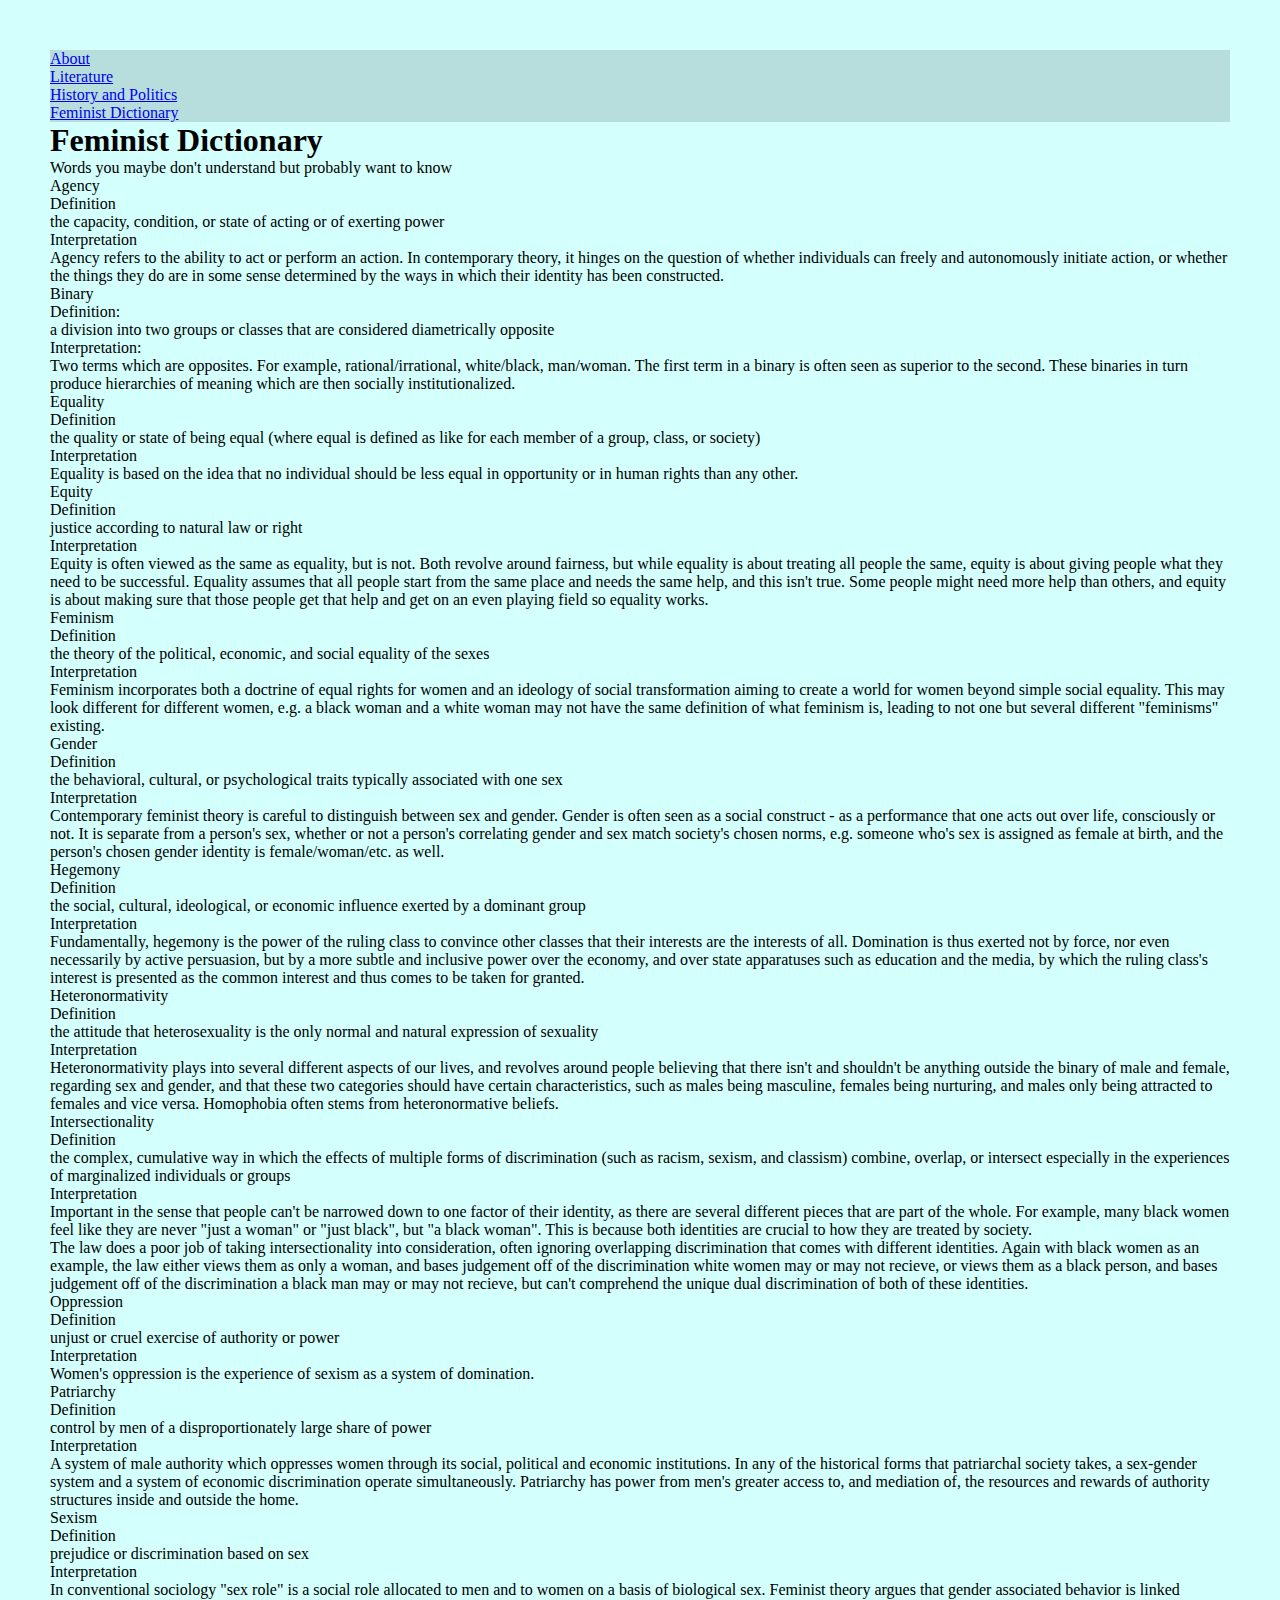
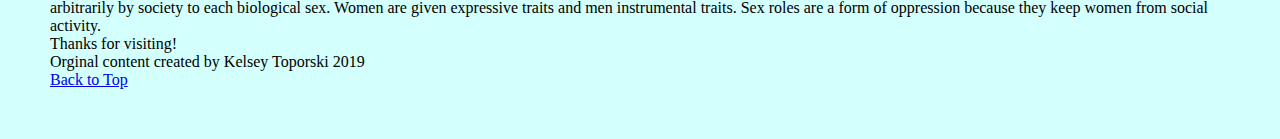
<file: femdict.html>
<!DOCTYPE html>
<html lang="en">
<head>
  <meta charset="UTF-8">

  <meta name="viewport" content="width=device-width, initial-scale=1.0">

  <!-- connects to the stylesheets -->
  <link rel="stylesheet" href="css/reset.css">
  <link rel="stylesheet" href="css/style.css">

  <!-- connect to a Google font -->  
  <!-- connect to a Font Aweseom font -->
  <!-- connect to a favicon -->

  <title>Women's Web - Dictionary</title>
</head>

<body>
  <header>
    <nav>
        <ul>
          <li><a href="index.html">About</a></li>
          <li><a href="literature.html">Literature</a></li>
          <li><a href="history.html">History and Politics</a></li>
          <li><a href="femdict.html">Feminist Dictionary</a></li>
        </ul>
    </nav>
      <!-- definitions from meriam webster -->
      <!-- interpretations from
            The Dictionary of Feminist Theory - Maggie Humm,
            Key Concepts In Post-Colonial Studies - Ashcroft, Bill, Gareth Griffiths, and Helen Tiffin,
            or myself -->
      <!-- interpretation of equity from https://everydayfeminism.com/2014/09/equality-is-not-enough/ -->

    <h1>Feminist Dictionary</h1>
    Words you maybe don't understand but probably want to know

  </header>

  <main>
  

      <!-- definitions from meriam webster -->
      <!-- interpretations from
            The Dictionary of Feminist Theory - Maggie Humm,
            Key Concepts In Post-Colonial Studies - Ashcroft, Bill, Gareth Griffiths, and Helen Tiffin,
            or myself -->
      <!-- interpretation of equity from https://everydayfeminism.com/2014/09/equality-is-not-enough/ -->

      <dl>
        <dt>Agency</dt>
        <dd>Definition
          <p>
            the capacity, condition, or state of acting or of exerting power
          </p>
        <dd>Interpretation
          <p>
            Agency refers to the ability to act or perform an action. In contemporary theory, it hinges on the question of whether individuals can freely and autonomously initiate action, or whether the things they do are in some sense determined by the ways in which their identity has been constructed.
          </p>

        
        <dt>Binary</dt>
        <dd>Definition:
          <p>
            a division into two groups or classes that are considered diametrically opposite
          </p></dd>
        <dd>Interpretation:
          <p>
            Two terms which are opposites. For example, rational/irrational, white/black, man/woman. The first term in a binary is often seen as superior to the second. These binaries in turn produce hierarchies of meaning which are then socially institutionalized.
          </p></dd>
        
          
        <dt>Equality</dt>
        <dd>Definition
          <p>
            the quality or state of being equal (where equal is defined as like for each member of a group, class, or society)
          </p></dd>
        <dd>Interpretation
          <p>
            Equality is based on the idea that no individual should be less equal in opportunity or in human rights than any other.
          </p></dd>
        
          
        <dt>Equity</dt>
        <dd>Definition
          <p>
            justice according to natural law or right
          </p></dd>
        <dd>Interpretation
          <p>
            Equity is often viewed as the same as equality, but is not. Both revolve around fairness, but while equality is about treating all people the same, equity is about giving people what they need to be successful. Equality assumes that all people start from the same place and needs the same help, and this isn't true. Some people might need more help than others, and equity is about making sure that those people get that help and get on an even playing field so equality works.
          </p></dd>
        
          
        <dt>Feminism</dt>
        <dd>Definition
          <p>
            the theory of the political, economic, and social equality of the sexes
          </p></dd>
        <dd>Interpretation
          <p>
            Feminism incorporates both a doctrine of equal rights for women and an ideology of social transformation aiming to create a world for women beyond simple social equality. This may look different for different women, e.g. a black woman and a white woman may not have the same definition of what feminism is, leading to not one but several different "feminisms" existing.
          </p></dd>
       
          
        <dt>Gender</dt>
        <dd>Definition
          <p>
            the behavioral, cultural, or psychological traits typically associated with one sex
          </p></dd>
        <dd>Interpretation
          <p>
            Contemporary feminist theory is careful to distinguish between sex and gender. Gender is often seen as a social construct - as a performance that one acts out over life, consciously or not. It is separate from a person's sex, whether or not a person's correlating gender and sex match society's chosen norms, e.g. someone who's sex is assigned as female at birth, and the person's chosen gender identity is female/woman/etc. as well.
          </p></dd>
        
          
        <dt>Hegemony</dt>
        <dd>Definition
          <p>
            the social, cultural, ideological, or economic influence exerted by a dominant group
          </p></dd>
        <dd>Interpretation
          <p>
            Fundamentally, hegemony is the power of the ruling class to convince other classes that their interests are the interests of all.  Domination is thus exerted not by force, nor even necessarily by active persuasion, but by a more subtle and inclusive power over the economy, and over state apparatuses such as education and the media, by which the ruling class's interest is presented as the common interest and thus comes to be taken for granted.
          </p></dd>
       
          
        <dt>Heteronormativity</dt>
        <dd>Definition
          <p>
            the attitude that heterosexuality is the only normal and natural expression of sexuality
          </p></dd>
        <dd>Interpretation
          <p>
            Heteronormativity plays into several different aspects of our lives, and revolves around people believing that there isn't and shouldn't be anything outside the binary of male and female, regarding sex and gender, and that these two categories should have certain characteristics, such as males being masculine, females being nurturing, and males only being attracted to females and vice versa. Homophobia often stems from heteronormative beliefs.
          </p></dd>
        
          
        <dt>Intersectionality</dt>
        <dd>Definition
          <p>
            the complex, cumulative way in which the effects of multiple forms of discrimination (such as racism, sexism, and classism) combine, overlap, or intersect especially in the experiences of marginalized individuals or groups
          </p></dd>
        <dd>Interpretation
          <p>
            Important in the sense that people can't be narrowed down to one factor of their identity, as there are several different pieces that are part of the whole. For example, many black women feel like they are never "just a woman" or "just black", but "a black woman". This is because both identities are crucial to how they are treated by society.
          </p>
          <p>
            The law does a poor job of taking intersectionality into consideration, often ignoring overlapping discrimination that comes with different identities. Again with black women as an example, the law either views them as only a woman, and bases judgement off of the discrimination white women may or may not recieve, or views them as a black person, and bases judgement off of the discrimination a black man may or may not recieve, but can't comprehend the unique dual discrimination of both of these identities.
          </p></dd>
           
          
        <dt>Oppression</dt>
        <dd>Definition
          <p>
            unjust or cruel exercise of authority or power
          </p></dd>
        <dd>Interpretation
          <p>
            Women's oppression is the experience of sexism as a system of domination.
          </p></dd>
       
          
        <dt>Patriarchy</dt>
        <dd>Definition
          <p>
            control by men of a disproportionately large share of power
          </p></dd>
        <dd>Interpretation
          <p>
            A system of male authority which oppresses women through its social, political and economic institutions. In any of the historical forms that patriarchal society takes, a sex-gender system and a system of economic discrimination operate simultaneously. Patriarchy has power from men's greater access to, and mediation of, the resources and rewards of authority structures inside and outside the home.
          </p></dd>
             
          
        <dt>Sexism</dt>
        <dd>Definition
          <p>
            prejudice or discrimination based on sex
          </p></dd>
        <dd>Interpretation
          <p>
            In conventional sociology "sex role" is a social role allocated to men and to women on a basis of biological sex. Feminist theory argues that gender associated behavior is linked arbitrarily by society to each biological sex. Women are given expressive traits and men instrumental traits. Sex roles are a form of oppression because they keep women from social activity.
          </p></dd>
      </dl>

    </main>

    <footer>
      <p class="thanks">
        Thanks for visiting! <i class="far fa-grin"></i>
      </p>
      <p>Orginal content created by Kelsey Toporski 2019</p>

      <a href="#top" class="tops">Back to Top</a>
    </footer>

</body>
</html>
</file>
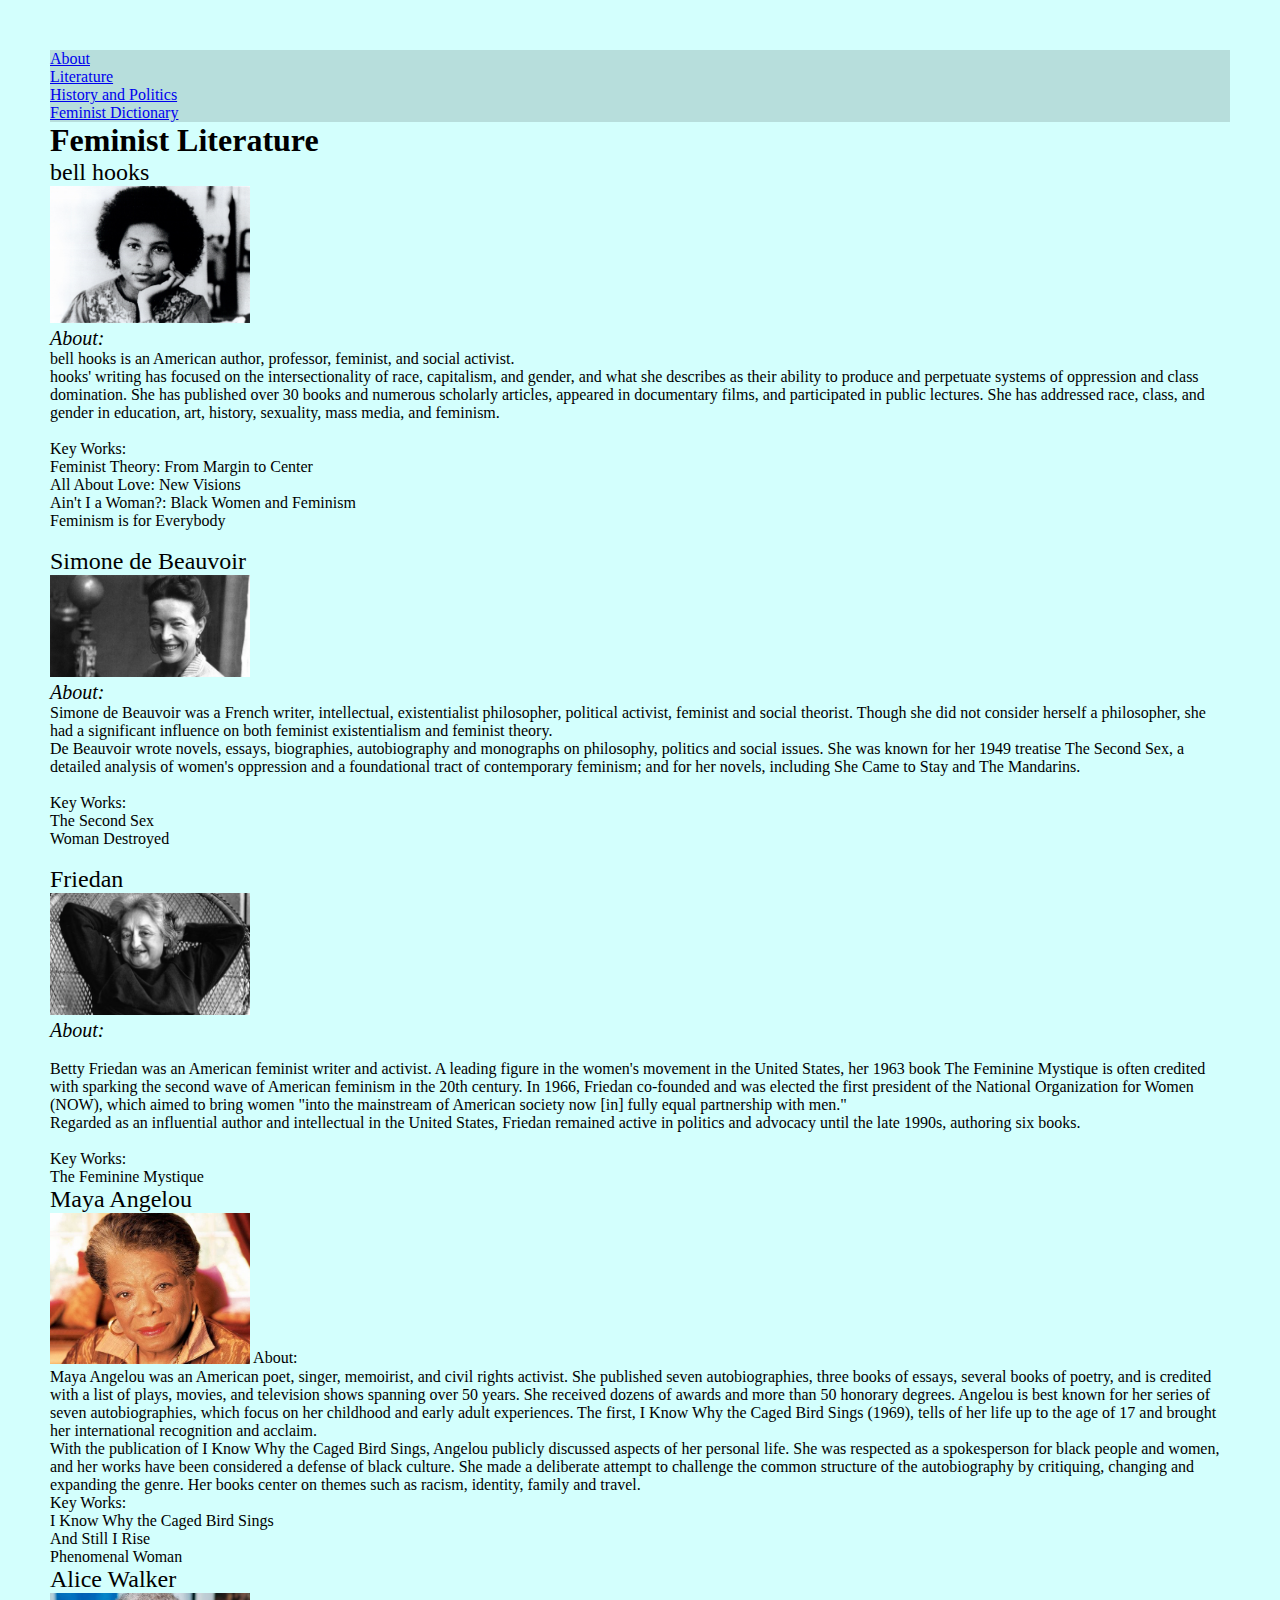
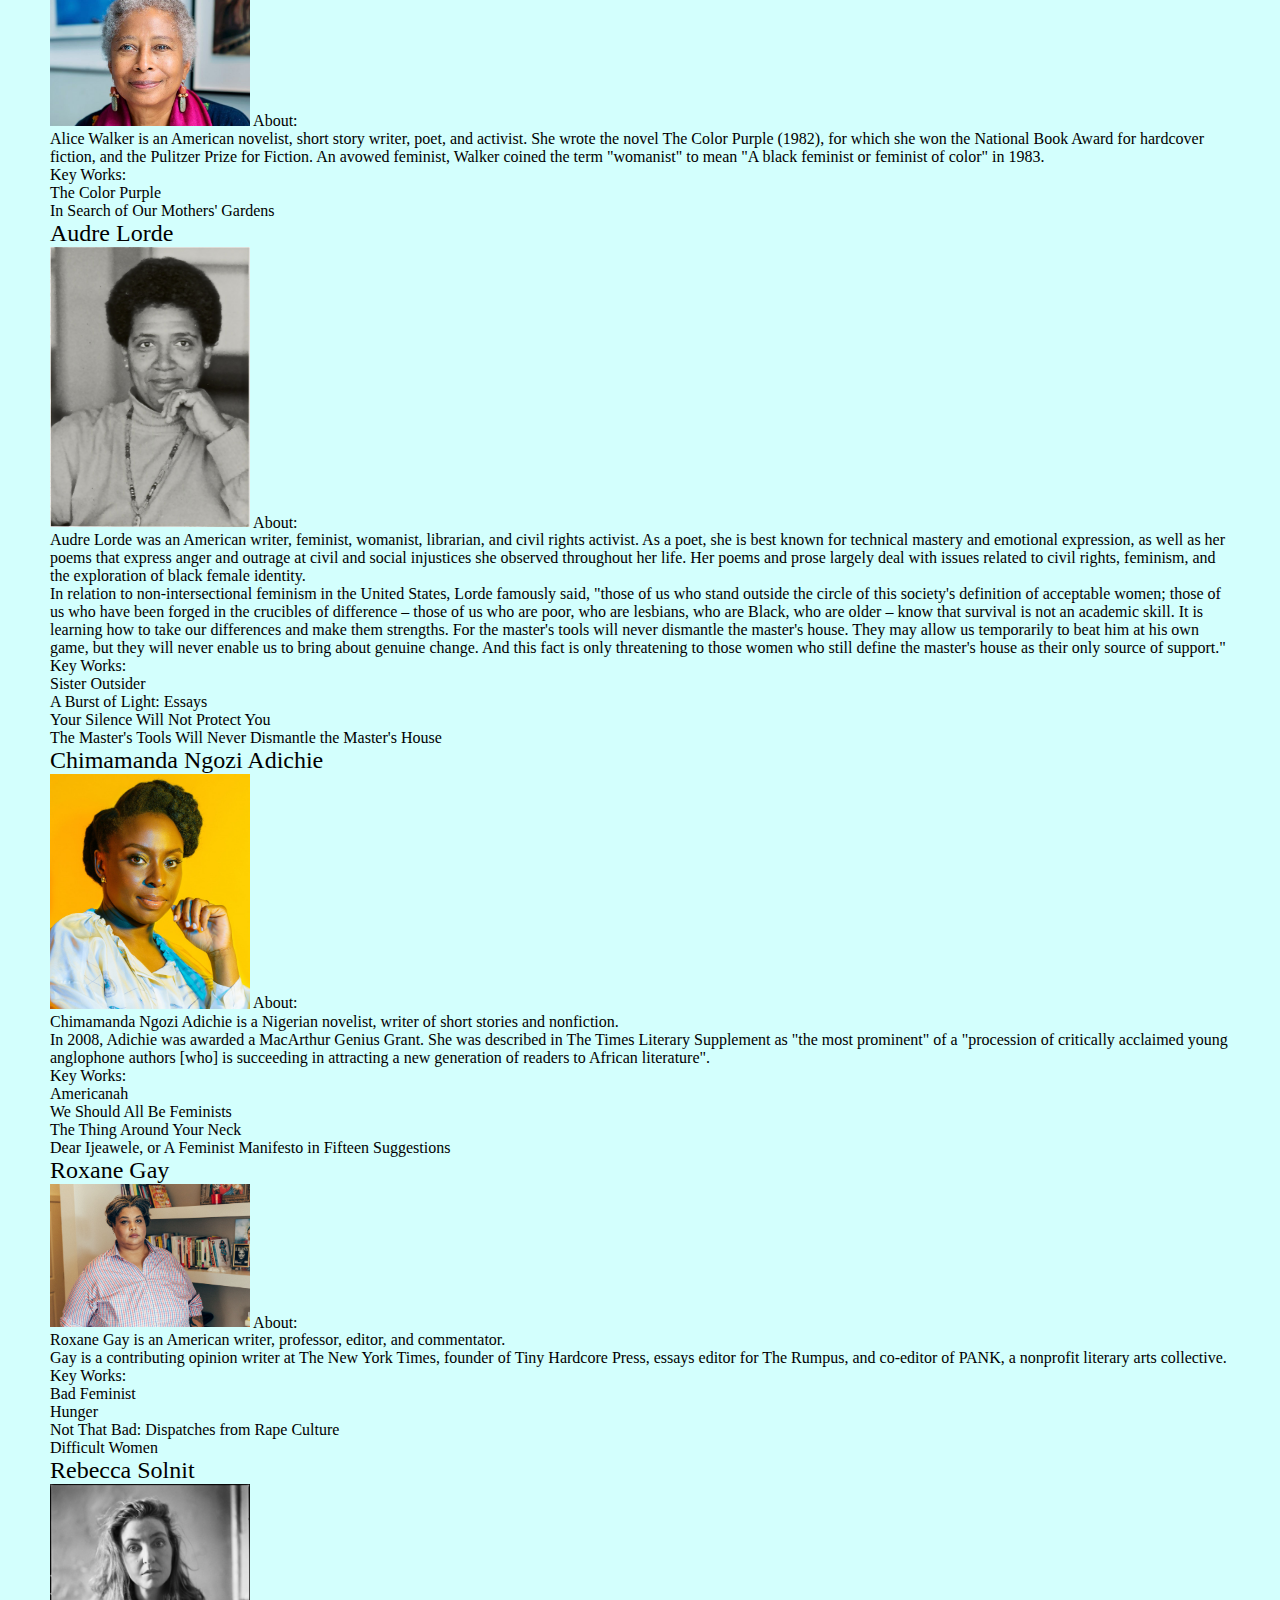
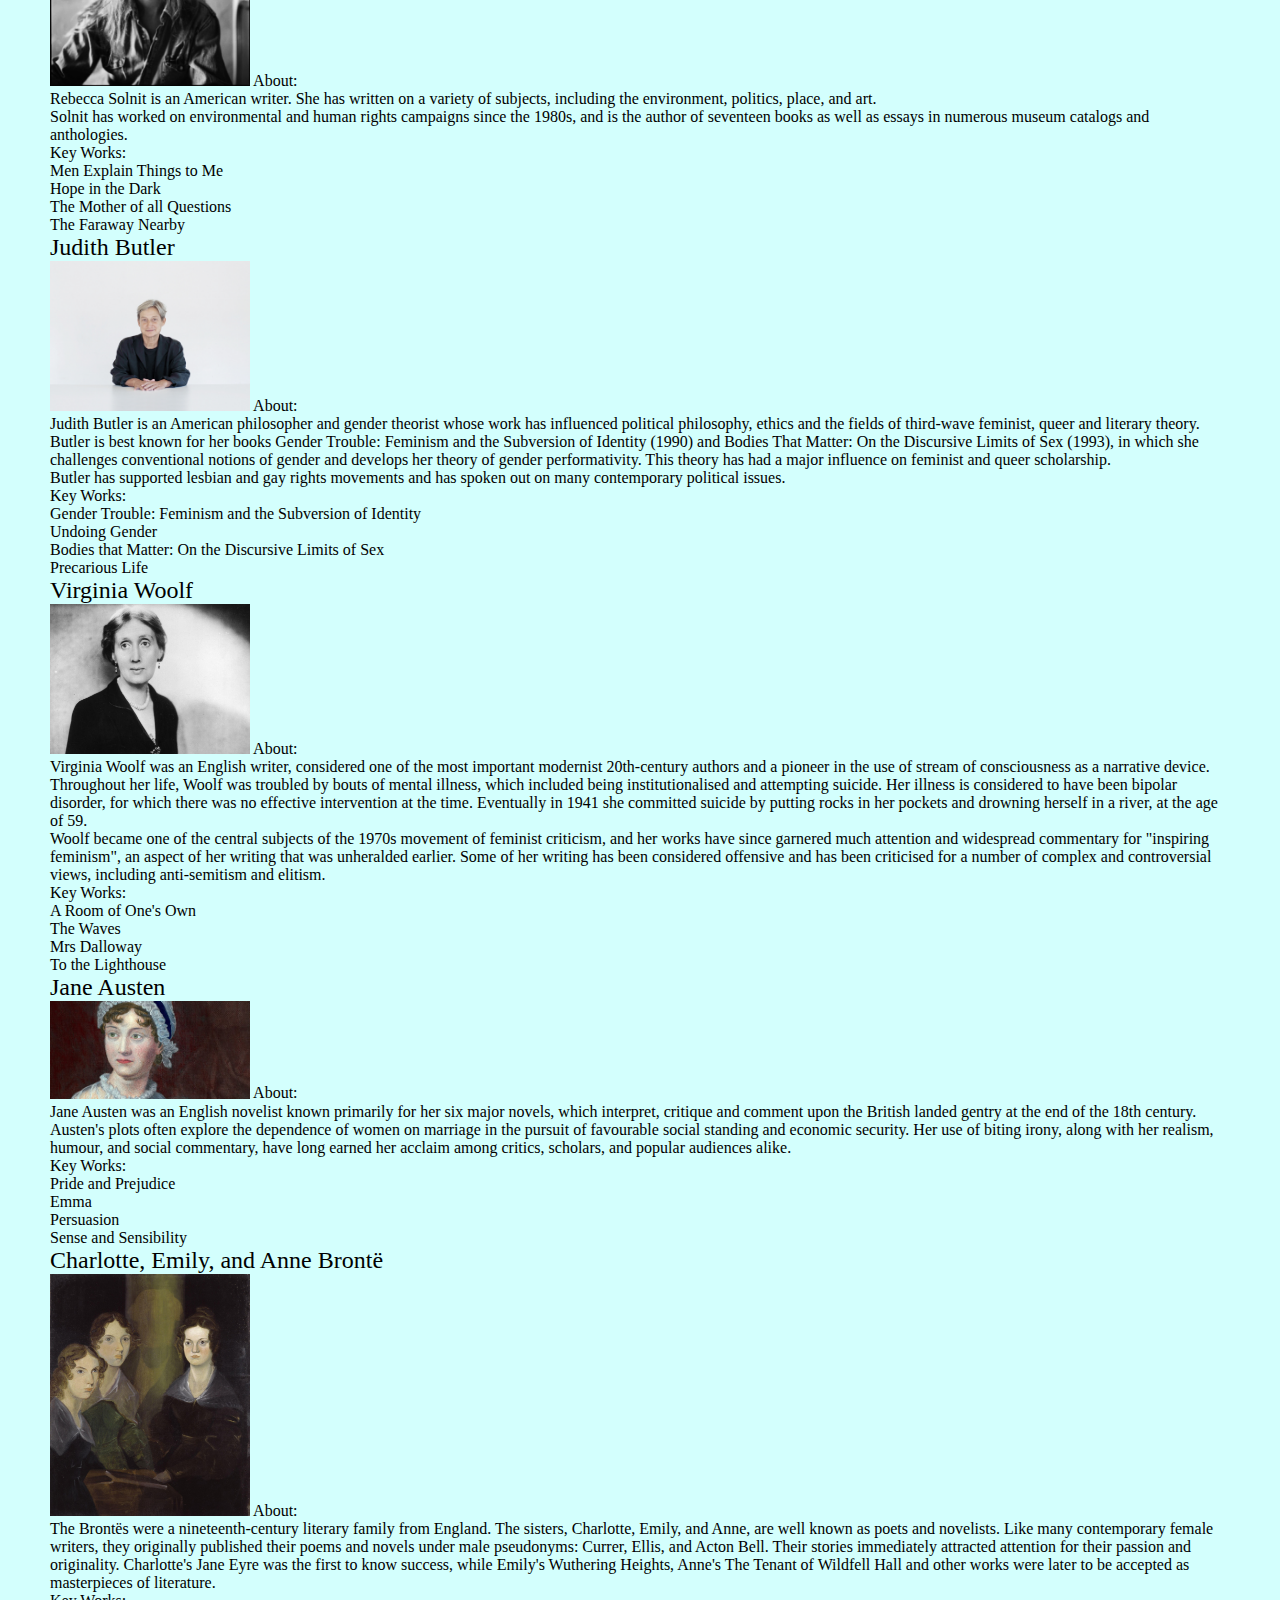
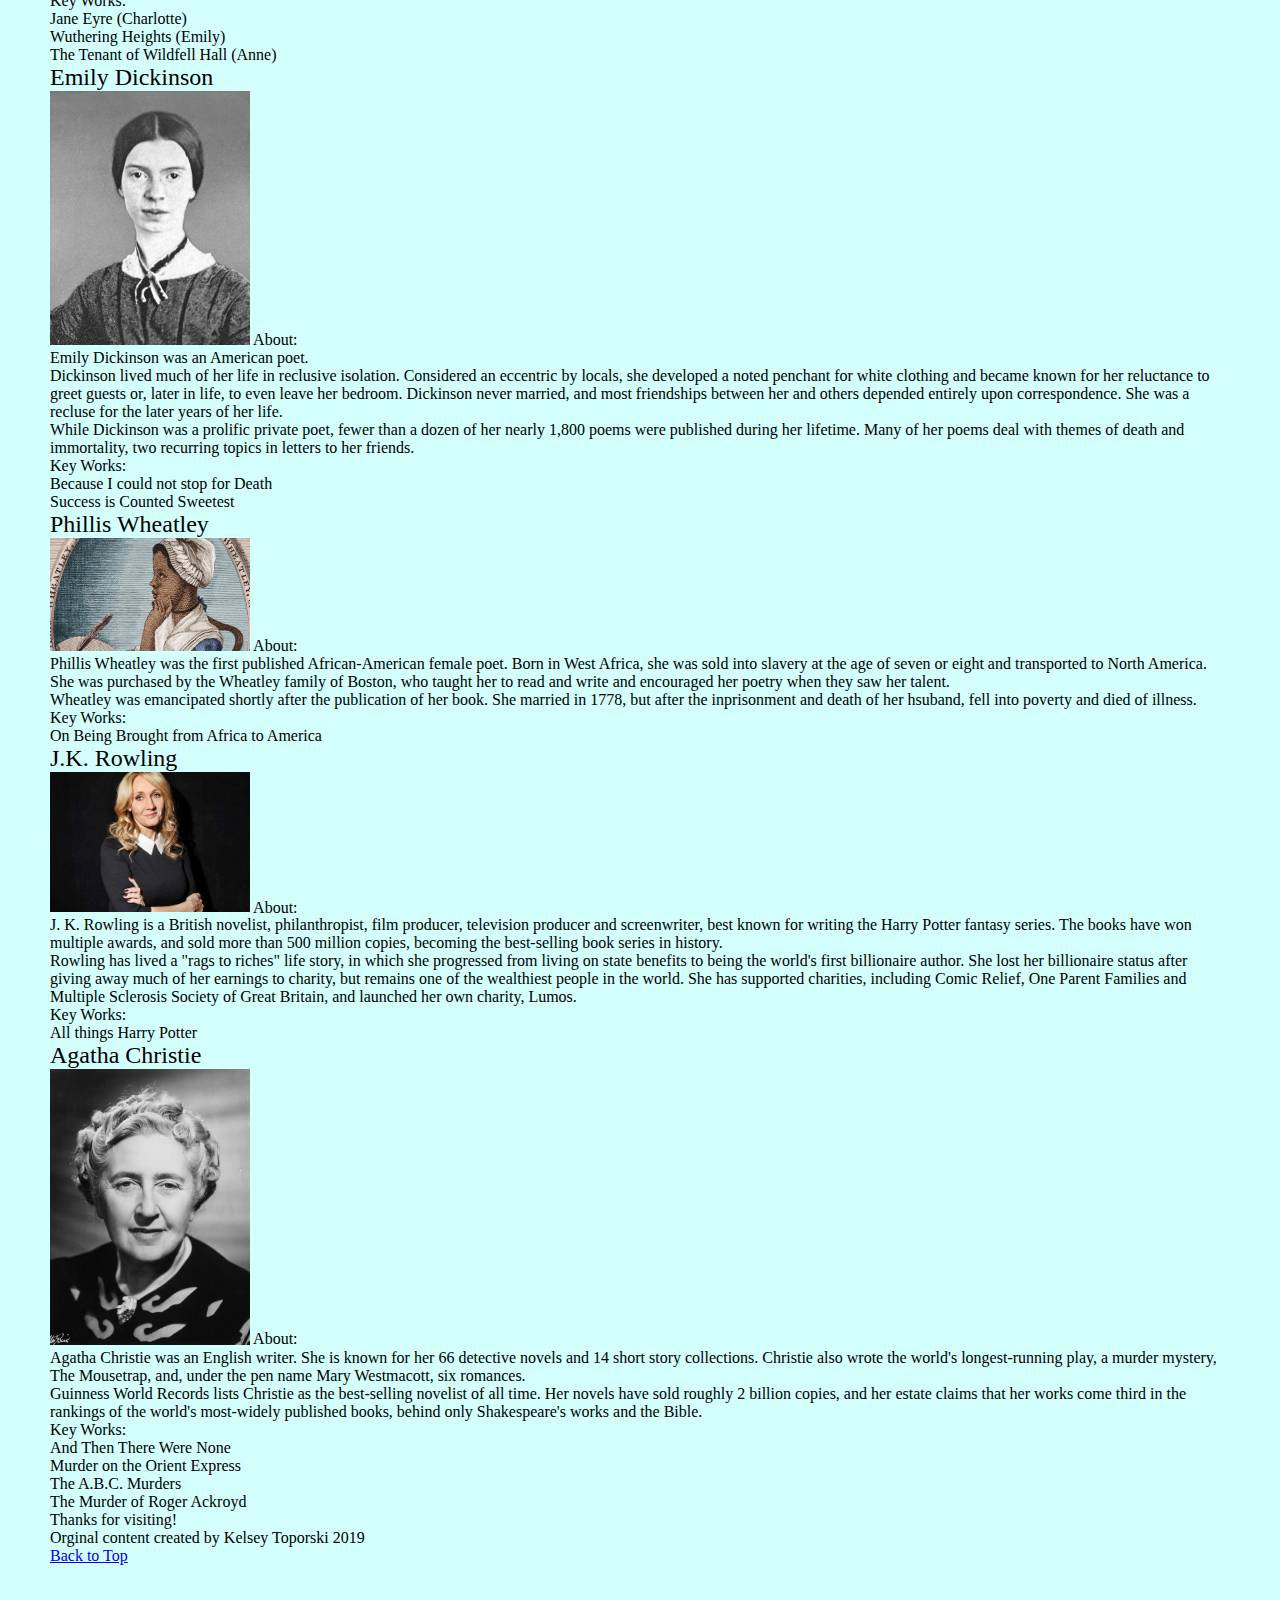
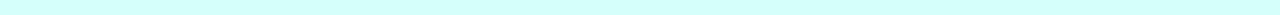
<file: literature.html>
<!DOCTYPE html>
<html lang="en">
<head>
  <meta charset="UTF-8">

  <meta name="viewport" content="width=device-width, initial-scale=1.0">

  <!-- connects to the stylesheets -->
  <link rel="stylesheet" href="css/reset.css">
  <link rel="stylesheet" href="css/style.css">

  <!-- connect to a Google font -->
  <!-- connect to a Font Aweseom font -->
  <!-- connect to a favicon -->

  <title>Women's Web - Literature</title>
</head>

<body>
  <a class= "skip" href= "#mainstuff" Skip to Main Content></a>
  <header>
    <nav>
        <ul>
          <li><a href="index.html">About</a></li>
          <li><a href="literature.html">Literature</a></li>
          <li><a href="history.html">History and Politics</a></li>
          <li><a href="femdict.html">Feminist Dictionary</a></li>
        </ul>
    </nav>
      <!-- definitions from meriam webster -->
      <!-- interpretations from
            The Dictionary of Feminist Theory - Maggie Humm,
            Key Concepts In Post-Colonial Studies - Ashcroft, Bill, Gareth Griffiths, and Helen Tiffin,
            or myself -->
      <!-- interpretation of equity from https://everydayfeminism.com/2014/09/equality-is-not-enough/ -->

    <h1>Feminist Literature</h1>
  </header>

  <main>

      <div>
      <h2>bell hooks</h2>
      <img src="images/bell_hooks.jpg"  width="200" alt="Image of bell hooks">
      <br>
      <h3>About:</h3>
        <p>
          bell hooks is an American author, professor, feminist, and social activist.
        </p>
        <p>
          hooks' writing has focused on the intersectionality of race, capitalism, and gender, and what she describes as their ability to produce and perpetuate systems of oppression and class domination. She has published over 30 books and numerous scholarly articles, appeared in documentary films, and participated in public lectures. She has addressed race, class, and gender in education, art, history, sexuality, mass media, and feminism.
        </p>
        <br>
      Key Works:
        <ul>
          <li>Feminist Theory: From Margin to Center</li>
          <li>All About Love: New Visions</li>
          <li>Ain't I a Woman?: Black Women and Feminism</li>
          <li>Feminism is for Everybody</li>
        </ul>
      </div>
      <br>
      <div>
      <h2>Simone de Beauvoir</h2>
      <img src="images/simone_db.jpg"  width="200" alt="Image of Simone de Beauvoir">
      <br>
      <h3>About:</h3>
        <p>
          Simone de Beauvoir was a French writer, intellectual, existentialist philosopher, political activist, feminist and social theorist. Though she did not consider herself a philosopher, she had a significant influence on both feminist existentialism and feminist theory.
        </p>
        <p>
          De Beauvoir wrote novels, essays, biographies, autobiography and monographs on philosophy, politics and social issues. She was known for her 1949 treatise The Second Sex, a detailed analysis of women's oppression and a foundational tract of contemporary feminism; and for her novels, including She Came to Stay and The Mandarins.
        </p>
      <br>
      Key Works:
        <ul>
          <li>The Second Sex</li>
          <li>Woman Destroyed</li>
        </ul>
      </div>
      <br>
      <div>
      <h2>Friedan</h2>
      <img src="images/betty_friedan.jpg"  width="200" alt="Image of Betty Friedan">
      <h3>About:</h3>
      <br>
        <p>
          Betty Friedan was an American feminist writer and activist. A leading figure in the women's movement in the United States, her 1963 book The Feminine Mystique is often credited with sparking the second wave of American feminism in the 20th century. In 1966, Friedan co-founded and was elected the first president of the National Organization for Women (NOW), which aimed to bring women "into the mainstream of American society now [in] fully equal partnership with men."
        </p>
        <p>
          Regarded as an influential author and intellectual in the United States, Friedan remained active in politics and advocacy until the late 1990s, authoring six books.
        </p>
        <br>
      Key Works:
        <ul>
          <li>The Feminine Mystique</li>
        </ul>
      </div>

      <div>
      <h2>Maya Angelou</h2>
      <img src="images/maya_angelou.jpg"  width="200" alt="Image of Maya Angelou">
      About:
        <p>
          Maya Angelou was an American poet, singer, memoirist, and civil rights activist. She published seven autobiographies, three books of essays, several books of poetry, and is credited with a list of plays, movies, and television shows spanning over 50 years. She received dozens of awards and more than 50 honorary degrees. Angelou is best known for her series of seven autobiographies, which focus on her childhood and early adult experiences. The first, I Know Why the Caged Bird Sings (1969), tells of her life up to the age of 17 and brought her international recognition and acclaim.
        </p>
        <p>
          With the publication of I Know Why the Caged Bird Sings, Angelou publicly discussed aspects of her personal life. She was respected as a spokesperson for black people and women, and her works have been considered a defense of black culture. She made a deliberate attempt to challenge the common structure of the autobiography by critiquing, changing and expanding the genre. Her books center on themes such as racism, identity, family and travel.
        </p>
      Key Works:
        <ul>
          <li>I Know Why the Caged Bird Sings</li>
          <li>And Still I Rise</li>
          <li>Phenomenal Woman</li>
        </ul>
      </div>

      <!-- <script>
        alert("HI");
        console.log("hey good lookin");
      </script> -->

      <div>
      <h2>Alice Walker</h2>
      <img src="images/alice_walker.jpg"  width="200" alt="Image of Alice Walker">
      About:
        <p>
          Alice Walker is an American novelist, short story writer, poet, and activist. She wrote the novel The Color Purple (1982), for which she won the National Book Award for hardcover fiction, and the Pulitzer Prize for Fiction. An avowed feminist, Walker coined the term "womanist" to mean "A black feminist or feminist of color" in 1983.
        </p>
      Key Works:
        <ul>
          <li>The Color Purple</li>
          <li>In Search of Our Mothers' Gardens</li>
        </ul>
      </div>

      <div>
      <h2>Audre Lorde</h2>
      <img src="images/audre_lorde.jpg"  width="200" alt="Image of Audre Lorde">
      About:
        <p>
          Audre Lorde was an American writer, feminist, womanist, librarian, and civil rights activist. As a poet, she is best known for technical mastery and emotional expression, as well as her poems that express anger and outrage at civil and social injustices she observed throughout her life. Her poems and prose largely deal with issues related to civil rights, feminism, and the exploration of black female identity.
        </p>
        <p>
          In relation to non-intersectional feminism in the United States, Lorde famously said, "those of us who stand outside the circle of this society's definition of acceptable women; those of us who have been forged in the crucibles of difference – those of us who are poor, who are lesbians, who are Black, who are older – know that survival is not an academic skill. It is learning how to take our differences and make them strengths. For the master's tools will never dismantle the master's house. They may allow us temporarily to beat him at his own game, but they will never enable us to bring about genuine change. And this fact is only threatening to those women who still define the master's house as their only source of support."
        </p>
      Key Works:
        <ul>
          <li>Sister Outsider</li>
          <li>A Burst of Light: Essays</li>
          <li>Your Silence Will Not Protect You</li>
          <li>The Master's Tools Will Never Dismantle the Master's House</li>
        </ul>
      </div>

      <div>
      <h2>Chimamanda Ngozi Adichie</h2>
      <img src="images/chimamanda.jpg"  width="200" alt="Image of Chimamanda Ngozi Adichie">
      About:
        <p>
          Chimamanda Ngozi Adichie is a Nigerian novelist, writer of short stories and nonfiction.
        </p>
        <p>
          In 2008, Adichie was awarded a MacArthur Genius Grant. She was described in The Times Literary Supplement as "the most prominent" of a "procession of critically acclaimed young anglophone authors [who] is succeeding in attracting a new generation of readers to African literature".
        </p>
      Key Works:
        <ul>
          <li>Americanah</li>
          <li>We Should All Be Feminists</li>
          <li>The Thing Around Your Neck</li>
          <li>Dear Ijeawele, or A Feminist Manifesto in Fifteen Suggestions</li>
        </ul>
      </div>

      <div>
      <h2>Roxane Gay</h2>
      <img src="images/roxane_gay.jpg"  width="200" alt="Image of Roxane Gay">
      About:
        <p>
          Roxane Gay is an American writer, professor, editor, and commentator.
        </p>
        <p>
          Gay is a contributing opinion writer at The New York Times, founder of Tiny Hardcore Press, essays editor for The Rumpus, and co-editor of PANK, a nonprofit literary arts collective.
        </p>
      Key Works:
        <ul>
          <li>Bad Feminist</li>
          <li>Hunger</li>
          <li>Not That Bad: Dispatches from Rape Culture</li>
          <li>Difficult Women</li>
        </ul>
      </div>

      <div>
      <h2>Rebecca Solnit</h2>
      <img src="images/rebecca_solnit.jpg"  width="200" alt="Image of Rebecca Solnit">
      About:
        <p>
          Rebecca Solnit is an American writer. She has written on a variety of subjects, including the environment, politics, place, and art.
        </p>
        <p>
          Solnit has worked on environmental and human rights campaigns since the 1980s, and is the author of seventeen books as well as essays in numerous museum catalogs and anthologies.
        </p>
      Key Works:
        <ul>
          <li>Men Explain Things to Me</li>
          <li>Hope in the Dark</li>
          <li>The Mother of all Questions</li>
          <li>The Faraway Nearby</li>
        </ul>
      </div>

      <div>
      <h2>Judith Butler</h2>
      <img src="images/judith_butler.jpg"  width="200" alt="Image of Judith Butler">
      About:
        <p>
          Judith Butler is an American philosopher and gender theorist whose work has influenced political philosophy, ethics and the fields of third-wave feminist, queer and literary theory.
        </p>
        <p>
          Butler is best known for her books Gender Trouble: Feminism and the Subversion of Identity (1990) and Bodies That Matter: On the Discursive Limits of Sex (1993), in which she challenges conventional notions of gender and develops her theory of gender performativity. This theory has had a major influence on feminist and queer scholarship.
        </p>
        <p>
          Butler has supported lesbian and gay rights movements and has spoken out on many contemporary political issues.
        </p>
      Key Works:
        <ul>
          <li>Gender Trouble: Feminism and the Subversion of Identity</li>
          <li>Undoing Gender</li>
          <li>Bodies that Matter: On the Discursive Limits of Sex</li>
          <li>Precarious Life</li>
        </ul>
      </div>

      <div>
      <h2>Virginia Woolf</h2>
      <img src="images/virginia_woolf.jpg"  width="200" alt="Image of Virginia Woolf">
      About:
        <p>
          Virginia Woolf was an English writer, considered one of the most important modernist 20th-century authors and a pioneer in the use of stream of consciousness as a narrative device.
        </p>
        <p>
          Throughout her life, Woolf was troubled by bouts of mental illness, which included being institutionalised and attempting suicide. Her illness is considered to have been bipolar disorder, for which there was no effective intervention at the time. Eventually in 1941 she committed suicide by putting rocks in her pockets and drowning herself in a river, at the age of 59.
        </p>
        <p>
          Woolf became one of the central subjects of the 1970s movement of feminist criticism, and her works have since garnered much attention and widespread commentary for "inspiring feminism", an aspect of her writing that was unheralded earlier. Some of her writing has been considered offensive and has been criticised for a number of complex and controversial views, including anti-semitism and elitism.
        </p>
      Key Works:
        <ul>
          <li>A Room of One's Own</li>
          <li>The Waves</li>
          <li>Mrs Dalloway</li>
          <li>To the Lighthouse</li>
        </ul>
      </div>

      <div>
      <h2>Jane Austen</h2>
      <img src="images/jane_austen.jpg"  width="200" alt="Image of Jane Austen">
      About:
        <p>
          Jane Austen was an English novelist known primarily for her six major novels, which interpret, critique and comment upon the British landed gentry at the end of the 18th century. Austen's plots often explore the dependence of women on marriage in the pursuit of favourable social standing and economic security. Her use of biting irony, along with her realism, humour, and social commentary, have long earned her acclaim among critics, scholars, and popular audiences alike.
        </p>
      Key Works:
        <ul>
          <li>Pride and Prejudice</li>
          <li>Emma</li>
          <li>Persuasion</li>
          <li>Sense and Sensibility</li>
        </ul>
      </div>

      <div>
      <h2>Charlotte, Emily, and Anne Brontë</h2>
      <img src="images/bronte_sisters.jpg"  width="200" alt="Image of Charlotte, Emily, and Anne Brontë">
      About:
        <p>
          The Brontës were a nineteenth-century literary family from England. The sisters, Charlotte, Emily, and Anne, are well known as poets and novelists. Like many contemporary female writers, they originally published their poems and novels under male pseudonyms: Currer, Ellis, and Acton Bell. Their stories immediately attracted attention for their passion and originality. Charlotte's Jane Eyre was the first to know success, while Emily's Wuthering Heights, Anne's The Tenant of Wildfell Hall and other works were later to be accepted as masterpieces of literature.
        </p>
      Key Works:
        <ul>
          <li>Jane Eyre (Charlotte)</li>
          <li>Wuthering Heights (Emily)</li>
          <li>The Tenant of Wildfell Hall (Anne)</li>
        </ul>
      </div>

      <div>
      <h2>Emily Dickinson</h2>
      <img src="images/emily_d.jpg"  width="200" alt="Image of Emily Dickinson">
      About:
        <p>
          Emily Dickinson was an American poet.
        </p>
        <p>
          Dickinson lived much of her life in reclusive isolation. Considered an eccentric by locals, she developed a noted penchant for white clothing and became known for her reluctance to greet guests or, later in life, to even leave her bedroom. Dickinson never married, and most friendships between her and others depended entirely upon correspondence. She was a recluse for the later years of her life.
        </p>
        <p>
          While Dickinson was a prolific private poet, fewer than a dozen of her nearly 1,800 poems were published during her lifetime. Many of her poems deal with themes of death and immortality, two recurring topics in letters to her friends.
        </p>
      Key Works:
        <ul>
          <li>Because I could not stop for Death</li>
          <li>Success is Counted Sweetest</li>
        </ul>
      </div>

      <div>
      <h2>Phillis Wheatley</h2>
      <img src="images/phillis_w.jpg"  width="200" alt="Image of Phillis Wheatley">
      About:
        <p>
          Phillis Wheatley was the first published African-American female poet. Born in West Africa, she was sold into slavery at the age of seven or eight and transported to North America. She was purchased by the Wheatley family of Boston, who taught her to read and write and encouraged her poetry when they saw her talent.
        </p>
        <p>
          Wheatley was emancipated shortly after the publication of her book. She married in 1778, but after the inprisonment and death of her hsuband, fell into poverty and died of illness.
        </p>
      Key Works:
        <ul>
          <li>On Being Brought from Africa to America</li>
        </ul>
      </div>

      <div>
      <h2>J.K. Rowling</h2>
      <img src="images/jk_rowling.jpg"  width="200" alt="Image of J.K. Rowling">
      About:
        <p>
          J. K. Rowling is a British novelist, philanthropist, film producer, television producer and screenwriter, best known for writing the Harry Potter fantasy series. The books have won multiple awards, and sold more than 500 million copies, becoming the best-selling book series in history.
        </p>
        <p>
          Rowling has lived a "rags to riches" life story, in which she progressed from living on state benefits to being the world's first billionaire author. She lost her billionaire status after giving away much of her earnings to charity, but remains one of the wealthiest people in the world. She has supported charities, including Comic Relief, One Parent Families and Multiple Sclerosis Society of Great Britain, and launched her own charity, Lumos.
        </p>
      Key Works:
        <ul>
          <li>All things Harry Potter</li>
        </ul>
      </div>

      <div>
      <h2>Agatha Christie</h2>
      <img src="images/agatha.jpg"  width="200" alt="Image of Agatha Christie">
      About:
        <p>
          Agatha Christie was an English writer. She is known for her 66 detective novels and 14 short story collections. Christie also wrote the world's longest-running play, a murder mystery, The Mousetrap, and, under the pen name Mary Westmacott, six romances.
        </p>
        <p>
          Guinness World Records lists Christie as the best-selling novelist of all time. Her novels have sold roughly 2 billion copies, and her estate claims that her works come third in the rankings of the world's most-widely published books, behind only Shakespeare's works and the Bible.
        </p>
      Key Works:
        <ul>
          <li>And Then There Were None</li>
          <li>Murder on the Orient Express</li>
          <li>The A.B.C. Murders</li>
          <li>The Murder of Roger Ackroyd</li>
        </ul>
      </div>
    </main>
    <footer>
      <p class="thanks">
        Thanks for visiting! <i class="far fa-grin"> </i>
      </p>
      <p>Orginal content created by Kelsey Toporski 2019</p>
      <a href="#top" class="tops">Back to Top</a>

    </footer>
  </body>
</html>
</file>
<file: css/style.css>
body{
    padding: 50px;
    background-color: rgb(211, 255, 253);
    font-size: 100%;

}
h1{
    font-size: 200%;
    font-weight: bold;
    color: rgb(0, 0, 0);
}
h2{
    font-size: 150%;
}

h3{
    font-size: 125%;
    font-style: italic;
}
nav{
    background-color: rgba(0, 0, 0, 0.129);
    padding: 30px, 5px;
}


/*
.skip{

}

.skip:focus{
    left
} */
</file>
